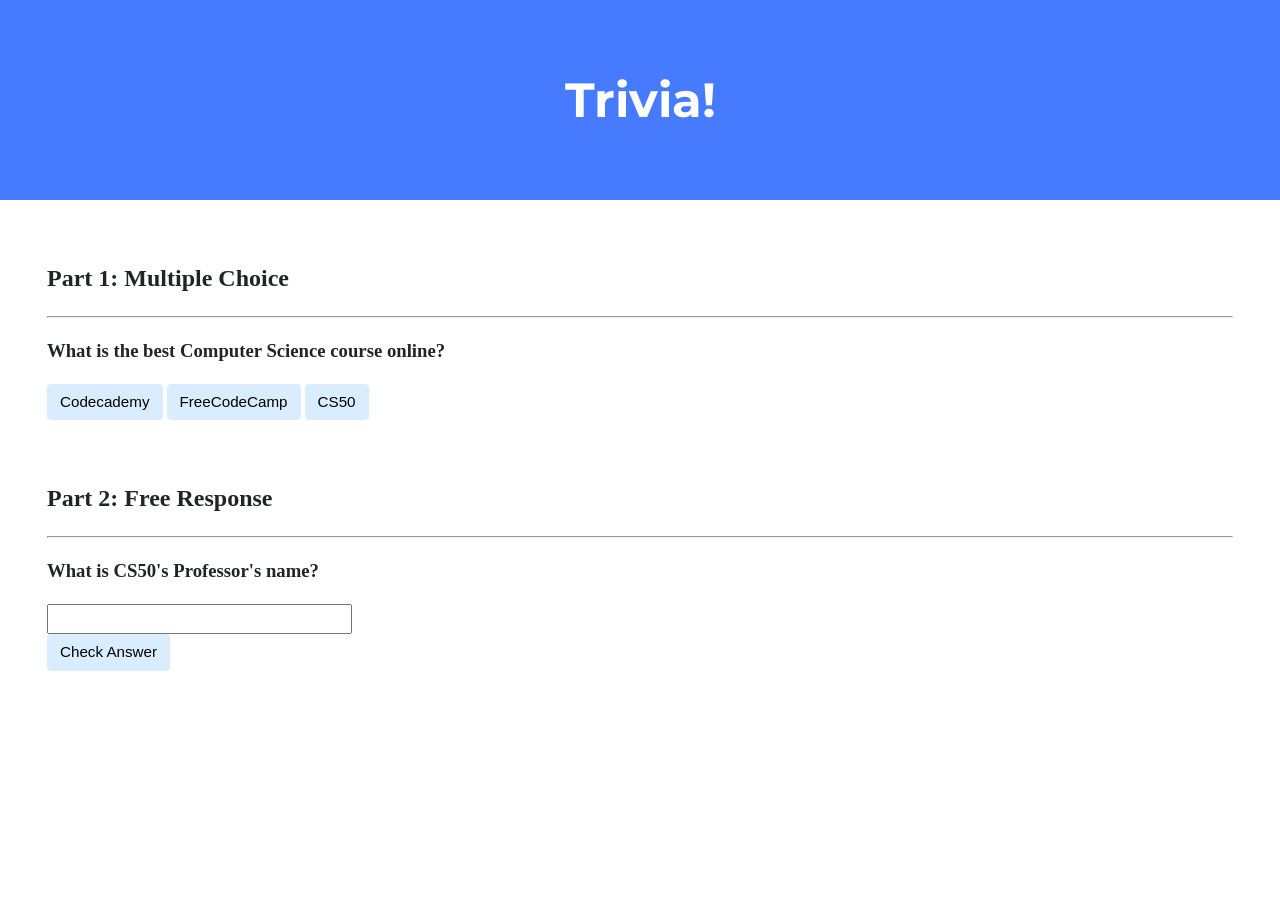
<file: trivia/index.html>
<!DOCTYPE html>

<html lang="en">
    <head>
        <link href="https://fonts.googleapis.com/css2?family=Montserrat:wght@500&display=swap" rel="stylesheet">
        <link href="styles.css" rel="stylesheet">
        <title>Trivia!</title>
        <script>
            document.addEventListener('DOMContentLoaded', function() {


                let correct = document.querySelector('.correct');
                correct.addEventListener('click', function(){
                    correct.style.backgroundColor = 'green';
                    document.querySelector('#feedback1').innerHTML = 'Correct!';
                });

                let incorrects = document.querySelectorAll('.incorrect');
                for (let i = 0; i < incorrects.length; i++)
                {
                    incorrects[i].addEventListener('click', function(){
                        incorrects[i].style.backgroundColor = 'red';
                    document.querySelector('#feedback1').innerHTML = 'Incorrect!';
                    })
                }

                document.querySelector('#check').addEventListener('click', function(){
                let input = document.querySelector('input')
                if (input.value.toLowerCase() === 'david malan')
                {
                    input.style.backgroundColor = 'green';
                    document.querySelector('#feedback2').innerHTML = 'Correct!';
                }
                else
                {
                    input.style.backgroundColor = 'red';
                    document.querySelector('#feedback2').innerHTML = 'Incorrect.';
                }
            });



        });



        </script>
    </head>
    <body>
        <div class="header">
            <h1>Trivia!</h1>
        </div>

        <div class="container">
            <div class="section">
                <h2>Part 1: Multiple Choice </h2>
                <hr>
                    <h3>What is the best Computer Science course online?</h3>
                    <button class= "incorrect" id = "choice1" >Codecademy</button>
                    <button class= "incorrect" id = "choice2" >FreeCodeCamp </button>
                    <button class= "correct" id = "choice3"> CS50 </button>
                    <p id = "feedback1">  </p>
            </div>

            <div class="section">
                <h2>Part 2: Free Response</h2>
                <hr>
                <h3>What is CS50's Professor's name?</h3>
                    <input type="text"><br>
                    <button id = "check"> Check Answer</button>
                    <p id = "feedback2">  </p>
            </div>
        </div>
    </body>
</html>
</file>
<file: trivia/styles.css>
body {
    background-color: #fff;
    color: #212529;
    font-size: 1rem;
    font-weight: 400;
    line-height: 1.5;
    margin: 0;
    text-align: left;
}

.container {
    margin-left: auto;
    margin-right: auto;
    padding-left: 15px;
    padding-right: 15px;
}

.header {
    background-color: #477bff;
    color: #fff;
    margin-bottom: 2rem;
    padding: 2rem 1rem;
    text-align: center;
}

.section {
    padding: 0.5rem 2rem 1rem 2rem;
}

.section:hover {
    background-color: #f5f5f5;
    transition: color 2s ease-in-out, background-color 0.15s ease-in-out;
}

h1 {
    font-family: 'Montserrat', sans-serif;
    font-size: 48px;
}

button, input[type="submit"] {
    background-color: #d9edff;
    border: 1px solid transparent;
    border-radius: 0.25rem;
    font-size: 0.95rem;
    font-weight: 400;
    line-height: 1.5;
    padding: 0.375rem 0.75rem;
    text-align: center;
    transition: color 0.15s ease-in-out, background-color 0.15s ease-in-out, border-color 0.15s ease-in-out, box-shadow 0.15s ease-in-out;
    vertical-align: middle;
}


input[type="text"] {
    line-height: 1.8;
    width: 25%;
}

input[type="text"]:hover {
    background-color: #f5f5f5;
    transition: color 2s ease-in-out, background-color 0.15s ease-in-out;
}
</file>
